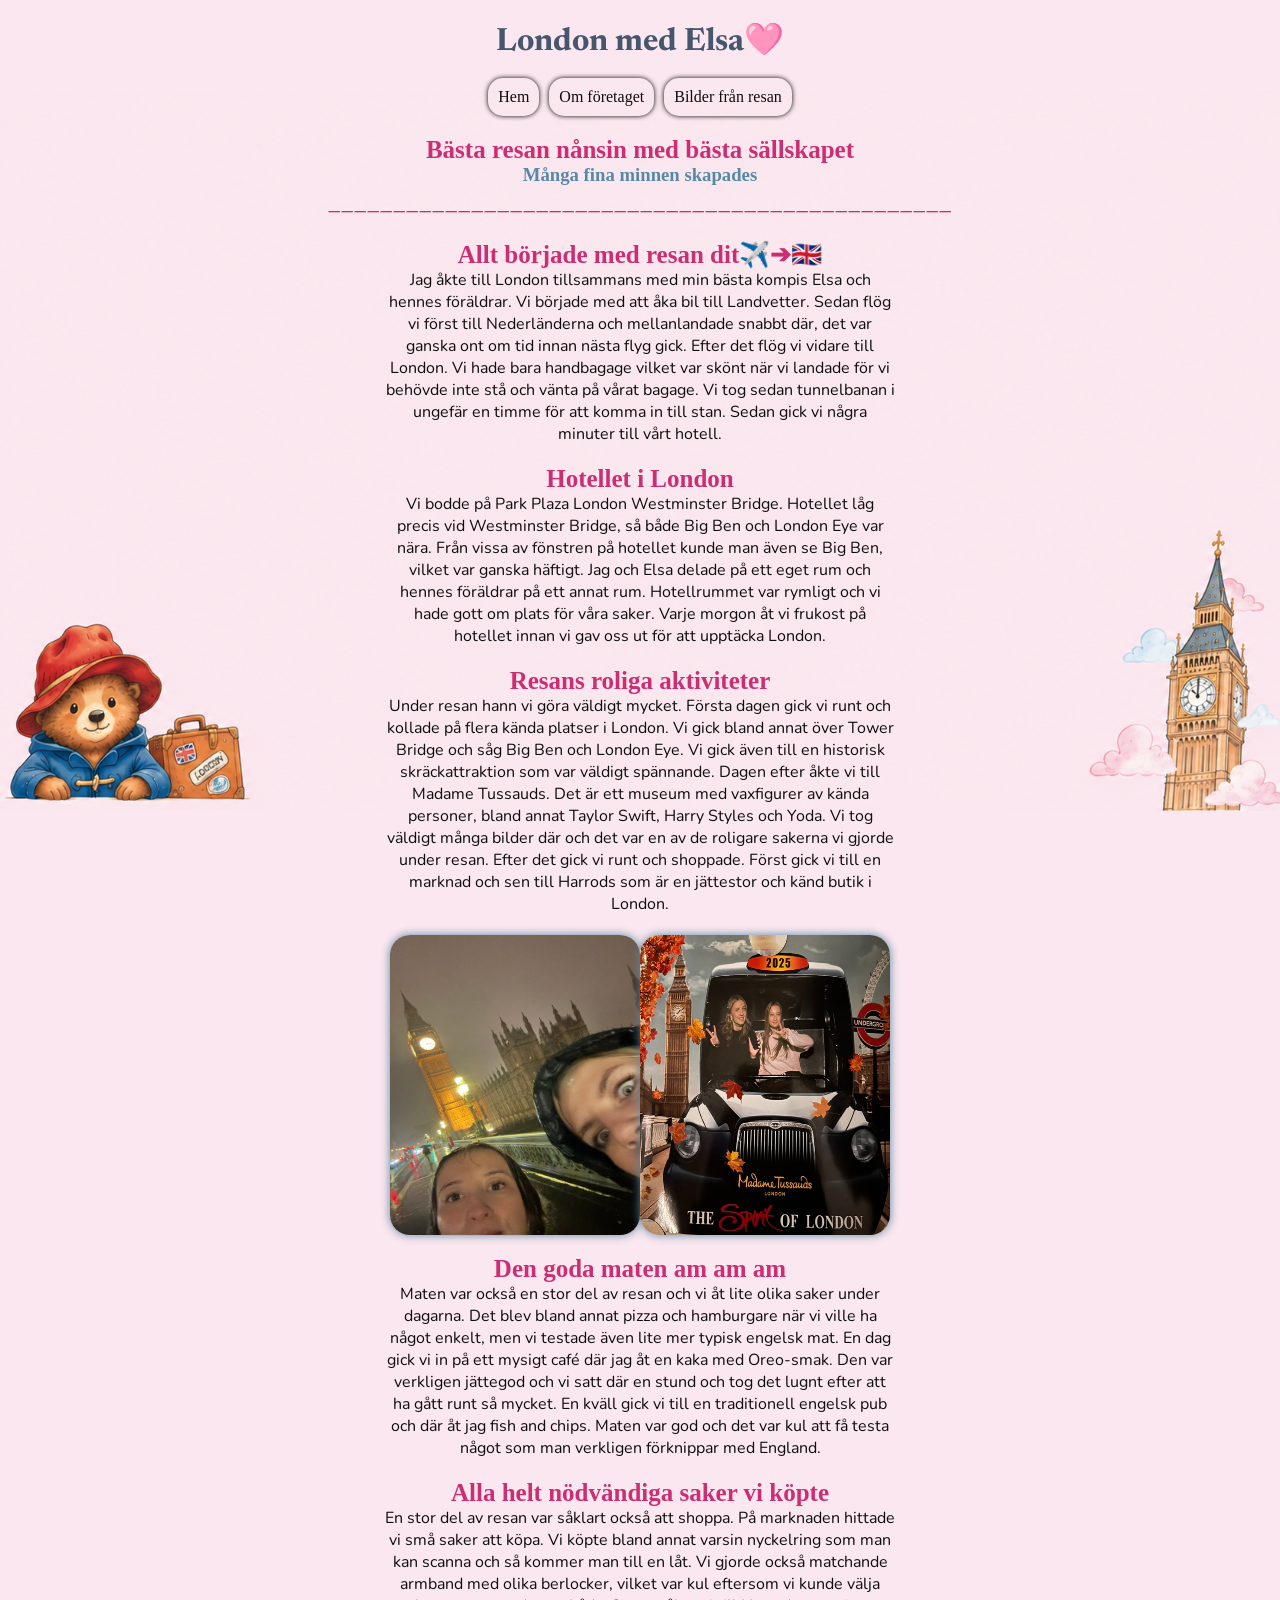
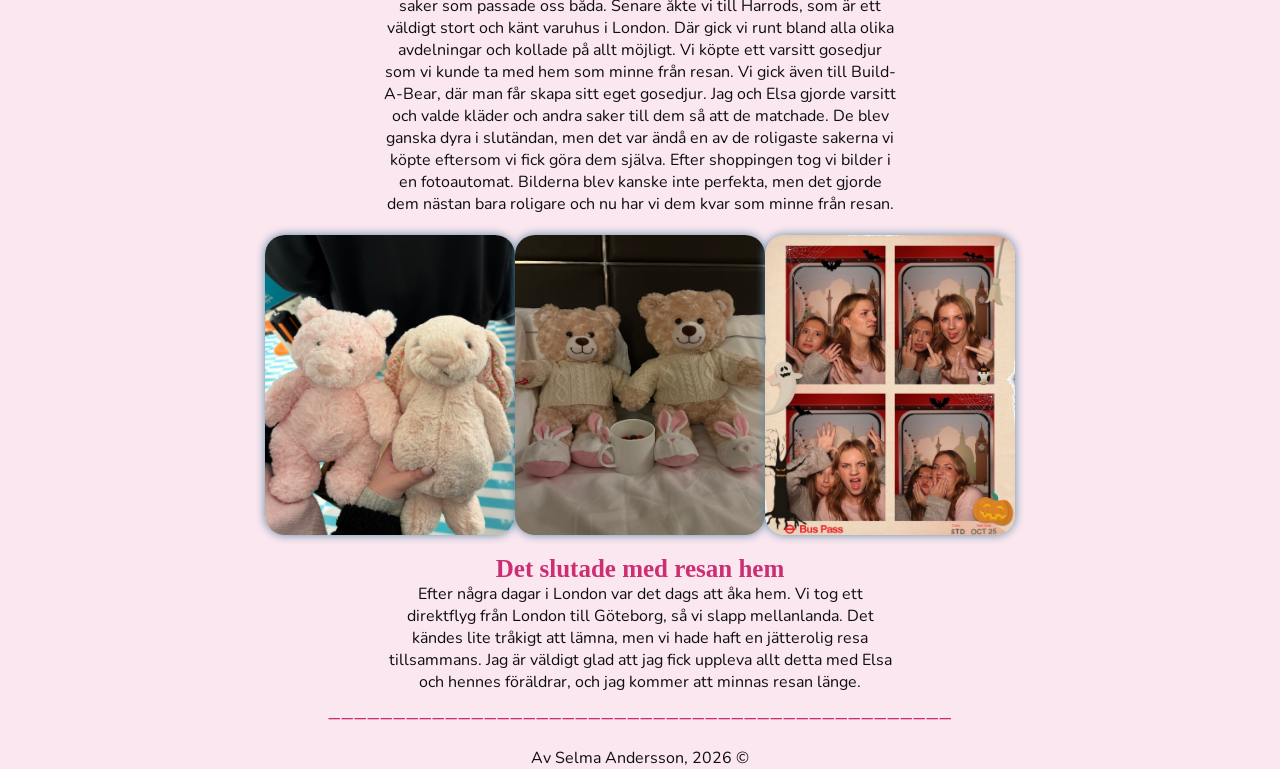
<file: Styling/index.html>
<!DOCTYPE html>
<html lang="sv">

<head>
    <meta charset="UTF-8">
    <meta name="viewport" content="width=device-width, initial-scale=1.0">
    <title>Document</title>
    <link rel="stylesheet" href="style.css">
</head>

<body class="Elsa">
    <header>
        <h1>London med Elsa🩷</h1>
    </header>
    <nav>
        <a href="../index.html">Hem</a>
        <a href="exempel.html">Om företaget</a>
        <a href="bildgalleri.html">Bilder från resan</a>
    </nav>

    <main>
        <section>
            <h2 class="subHead">Bästa resan nånsin med bästa sällskapet</h2>
            <h3>Många fina minnen skapades</h3>
            <p class="subHead">________________________________________________</p>
        </section>
        <section>
            <h2 class="subHead"> Allt började med resan dit✈️➔🇬🇧</h2>
            <p class="max">
                Jag åkte till London tillsammans med min bästa kompis Elsa och hennes föräldrar. Vi började med att åka
                bil till Landvetter. Sedan flög vi först till Nederländerna och mellanlandade snabbt där, det var ganska
                ont om tid innan nästa flyg gick. Efter det flög vi vidare till London.
                Vi hade bara handbagage vilket var skönt när vi landade för vi behövde inte stå och vänta på vårat
                bagage. Vi tog sedan tunnelbanan i ungefär en timme för att komma in till stan. Sedan gick vi några
                minuter till vårt hotell.
            </p>
        </section>
        <section>
            <h2 class="subHead">Hotellet i London</h2>
            <p class="max">
                Vi bodde på Park Plaza London Westminster Bridge. Hotellet låg precis vid Westminster Bridge, så både
                Big Ben och London Eye var nära. Från vissa av fönstren på hotellet kunde man även se Big Ben, vilket
                var ganska häftigt. Jag och Elsa delade på ett eget rum och hennes föräldrar på ett annat rum.
                Hotellrummet var rymligt och vi hade gott om plats för våra saker. Varje morgon åt vi
                frukost på hotellet innan vi gav oss ut för att upptäcka London.
            </p>
        </section>
        <section>
            <h2 class="subHead">Resans roliga aktiviteter</h2>
            <p class="max">
                Under resan hann vi göra väldigt mycket. Första dagen gick vi runt och kollade på flera kända platser i
                London. Vi gick bland annat över Tower Bridge och såg Big Ben och London Eye. Vi gick även till en
                historisk skräckattraktion som var väldigt spännande.

                Dagen efter åkte vi till Madame Tussauds. Det är ett museum med
                vaxfigurer av kända personer, bland annat Taylor Swift, Harry Styles och Yoda. Vi tog väldigt många
                bilder där och det var en av de roligare sakerna vi gjorde under resan.

                Efter det gick vi runt och shoppade. Först gick vi till en marknad och sen till Harrods som är en
                jättestor och känd butik i London.
                <p/>
                <section/>
            <section class="images">
             <img src="imgs/bigben.jpeg" height="250" alt="En bild på mig och Elsa vid big ben när det regnade">
             <img src="imgs/madame.JPG" height="250" alt="En bild från madame tussauds på mig och Elsa">
            </section>


        <section>
            <h2 class="subHead">Den goda maten am am am</h2>
            <p class="max">
                Maten var också en stor del av resan och vi åt lite olika saker under dagarna. Det blev bland annat
                pizza och hamburgare när vi ville ha något enkelt, men vi testade även lite mer typisk engelsk mat. En
                dag gick vi in på ett mysigt café där jag åt en kaka med Oreo-smak. Den var verkligen jättegod och vi
                satt där en stund och tog det lugnt efter att ha gått runt så mycket. En kväll gick vi till en
                traditionell engelsk pub och där åt jag fish and chips. Maten var god och det var kul att få testa
                något som man verkligen förknippar med England.
            </p>
        </section>
        <section>
            <h2 class="subHead">Alla helt nödvändiga saker vi köpte</h2>
            <p class="max">
                En stor del av resan var såklart också att shoppa. På marknaden hittade vi små saker att köpa. Vi köpte
                bland annat varsin nyckelring som man kan scanna och så kommer man till en låt. Vi gjorde också
                matchande armband med olika berlocker, vilket var kul eftersom vi kunde välja saker som
                passade oss båda. Senare åkte vi till Harrods, som är ett väldigt stort och känt varuhus i London. Där
                gick vi runt bland alla olika avdelningar och kollade på allt möjligt. Vi köpte ett varsitt gosedjur som
                vi kunde ta med
                hem som minne från resan.

                Vi gick även till Build-A-Bear, där man får skapa sitt eget gosedjur. Jag och Elsa gjorde varsitt och
                valde kläder och andra saker till dem så att de matchade. De blev ganska dyra i slutändan, men det var
                ändå en av de roligaste sakerna vi köpte eftersom vi fick göra dem själva. Efter shoppingen tog vi
                bilder i en fotoautomat. Bilderna blev kanske inte perfekta, men det gjorde dem nästan bara roligare och
                nu har vi dem kvar som minne från resan.
            </p>
            <section class="images">
            <img src="imgs/hoppsan.jpeg" height="200" alt="En bild på Elsas och mitt gosedjur som vi köpte på Jellycat">
            <img src="imgs/bertilinaa.jpeg" height="200" alt="En bild på Elsas och mitt gosedjur som vi gjorde på Build-A-Bear">
            <img src="imgs/fotoautomat.JPG" height="200" alt="En bild på Elsa och mig i en fotoautomat">
            </section>
        </section>
        <section>
            <h2 class="subHead">Det slutade med resan hem</h2>
            <p class="max">
                Efter några dagar i London var det dags att åka hem. Vi tog ett direktflyg från London till Göteborg, så
                vi slapp mellanlanda. Det kändes lite tråkigt att lämna, men vi hade haft en jätterolig resa
                tillsammans. Jag är väldigt glad att jag fick uppleva allt detta med Elsa och hennes föräldrar, och jag
                kommer att minnas resan länge.
            </p>
            <p class="subHead">________________________________________________</p>
        </section>

    </main>

  
    <footer><p>Av Selma Andersson, 2026 &copy;</p></footer>
</body>

</html>
</file>
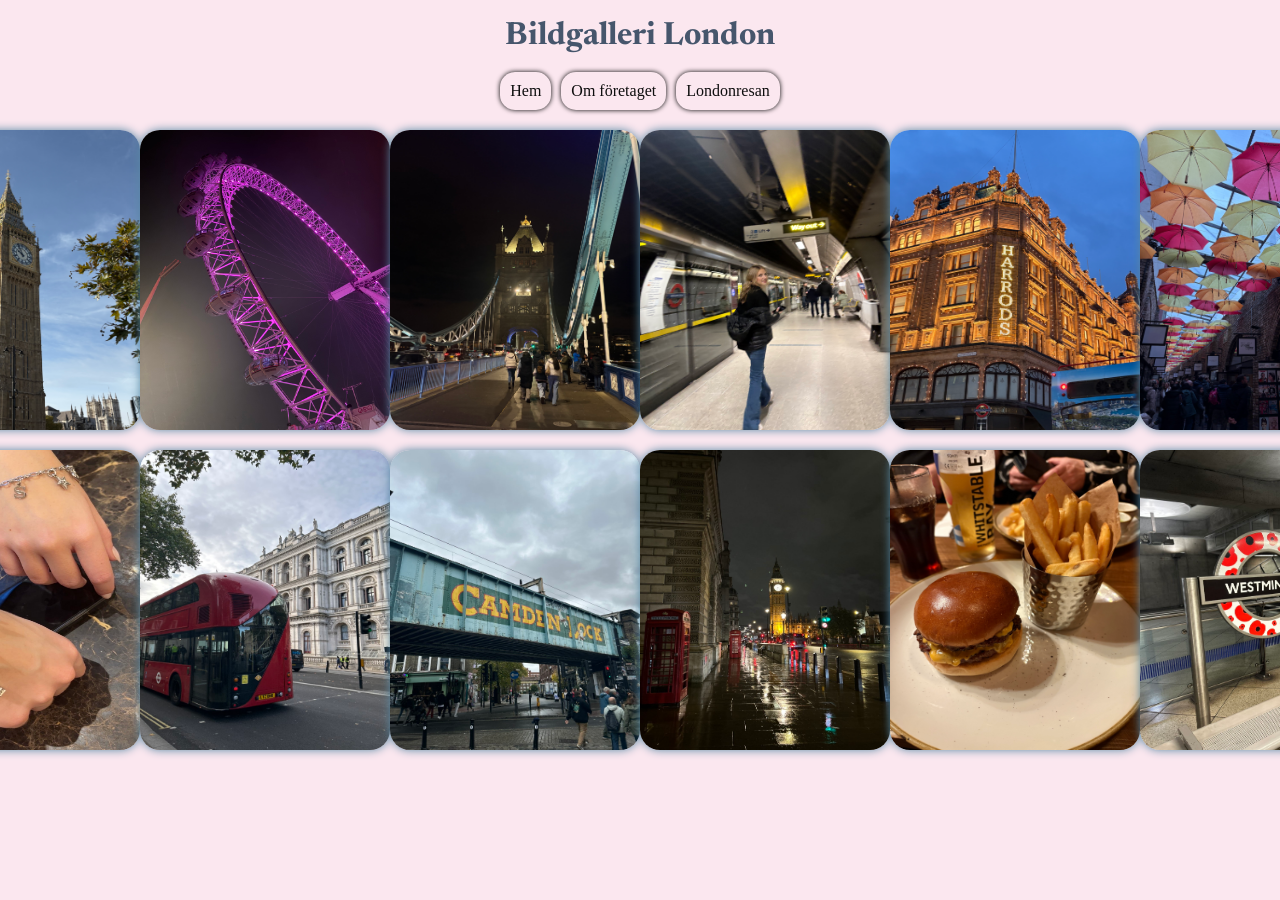
<file: Styling/bildgalleri.html>
<!DOCTYPE html>
<html lang="sv">
<head>
    <meta charset="UTF-8">
    <meta name="viewport" content="width=device-width, initial-scale=1.0">
    <title>Document</title>
    <link rel="stylesheet" href="style.css">
</head>
<body class="Bilder">
    <header>
        <h1>Bildgalleri London</h1>
    </header>
    <nav>
        <a href="index.html">Hem</a> 
        <a href="exempel.html">Om företaget</a>
        <a href="index.html">Londonresan</a>
    </nav>
    <main>
        <div class="row">
         <section class="images">
            <img src="imgs/bigbennn.jpeg" alt="En bild på mig och Elsa vid bigben i regnet">
            <img src="imgs/lonodneyeee.jpeg" alt="En bild på London Eye">
            <img src="imgs/towerbridgeee.jpeg" alt="En bild på Tower bridge i London">
            <img src="imgs/tunnelbana.jpeg" alt="En bild på Elsa vid tunnelbanan">
            <img src="imgs/harrods.jpeg" alt="En bild på ddet stora köpcentret harrods">
            <img src="imgs/camden.jpeg" alt="En bild på paraplyer vid camden market">
        </section>
        </div>
        <div class="row">
        <section class="images">
            <img src="imgs/armband.jpg" alt="En bild på mitt och Elsas berlockarmband vi gjorde">
            <img src="imgs/buss.JPG" alt="En bild på en röd london buss och en byggnad">
            <img src="imgs/camden.JPG" alt="En bild på Camden skylt på marknaden">
            <img src="imgs/londonnn.JPG" alt="En bild på kvällen när det är mörkt på big ben och telefonkiosker">
            <img src="imgs/hamburgare.jpeg" alt="En bild een hamburgertallrik">
            <img src="imgs/westminister.JPG" alt="En bild på en tunnelbana skylt där det står Westminister">
        </section>
</div>
    </main>
    <footer></footer>
</body>
</html>
</file>
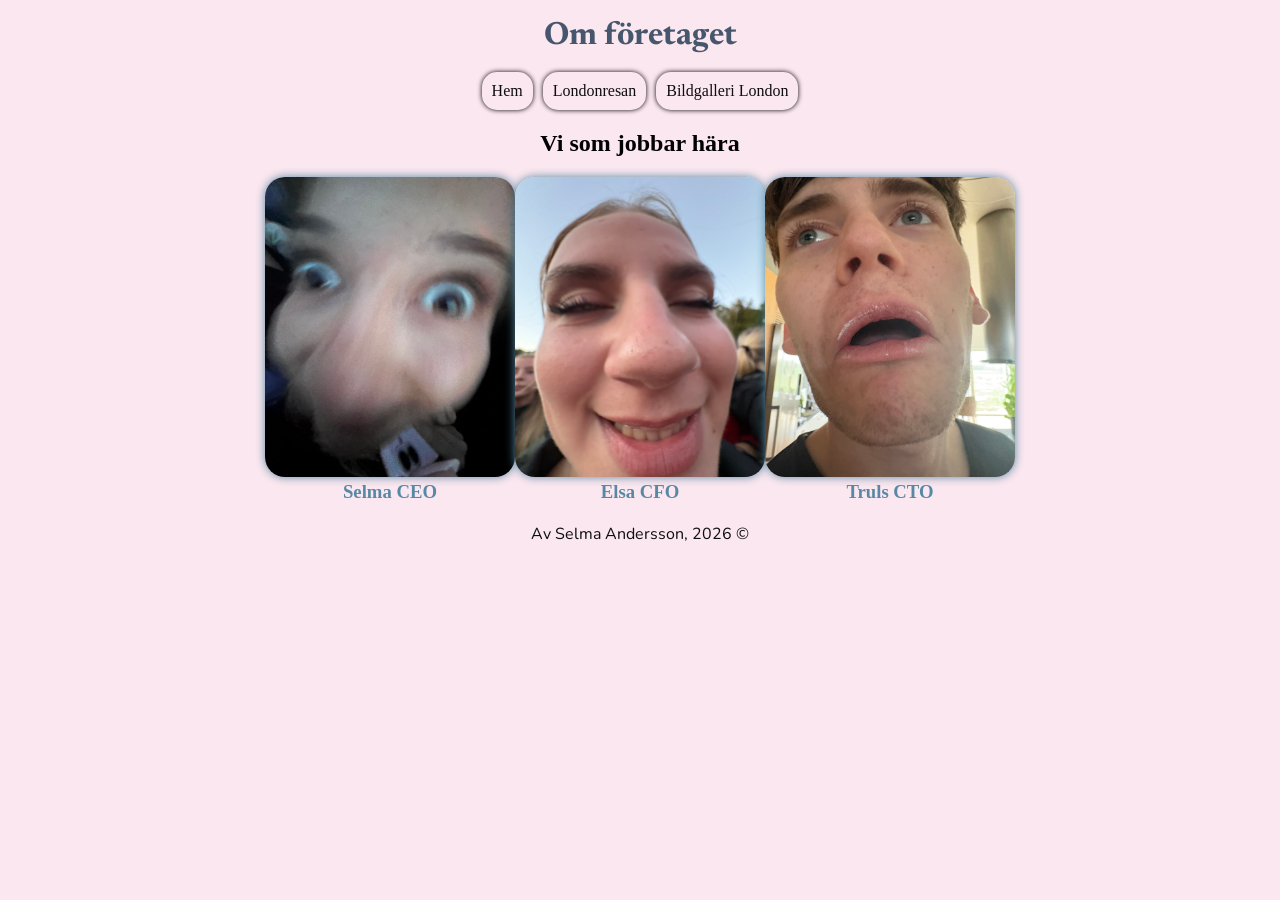
<file: Styling/exempel.html>
<!DOCTYPE html>
<html lang="sv">
<head>
    <meta charset="UTF-8">
    <meta name="viewport" content="width=<device-width, initial-scale=1.0">
    <title>Document</title>
    <link rel="stylesheet" href="style.css">
</head>
<body class="Bilder">
    <header>
        <h1>Om företaget</h1>
    </header>
  <nav>    
        <a href="index.html">Hem</a> 
        <a href="index.html">Londonresan</a>
        <a href="bildgalleri.html">Bildgalleri London</a>
    </nav>
    <main>
        <h2>Vi som jobbar hära</h2>
        <div class="row">
        <section>
            <img src="imgs/Selma.JPG" height="400" alt="En bild på CEO Selma Andersson">
            <h3>Selma CEO</h3>
        </section>
        <section>
            <img src="imgs/Elsa.jpeg" height="400" alt="En bild på CFO Elsa Gunnarsson">
            <h3>Elsa CFO</h3>
        </section>
        <section>
            <img src="imgs/Trulss.jpeg" height="400" alt="En bild på CTO Truls Melander">
            <h3>Truls CTO</h3>
        </section>
        </div>
        
        <div class="row"></div>
    </main>
    <footer>
         <p>Av Selma Andersson, 2026 &copy;</p>
    </footer>
</body>
</html>
</file>
<file: Styling/style.css>
@import url('https://fonts.googleapis.com/css2?family=Marcellus&family=Newsreader:ital,opsz,wght@0,6..72,200..800;1,6..72,200..800&family=Nunito:ital,wght@0,200..1000;1,200..1000&display=swap');

*,*::before,*::after {
    box-sizing: border-box;
    margin: 0;
    padding: 0;
}
:root{
    --bgcolor:#FFFFFF;
    --textcolor:#0e0e0e;
    --accentcolor:#EDBFC6;
    --h1color:#46566c;
    --h3color:#5889a4;
}
body.Elsa{background-color:rgb(251, 231, 239);
background-image:url(imgs/ChatGPT\ Image\ 28\ sep.\ 2026\ 10_13_24.png);
background-repeat: no-repeat;
background-size: contain;
background-attachment: fixed;
background-position: center center;
    display: flex;
    flex-direction: column;
    justify-content: center;
    align-items: center;
    width: 60dvw;
    margin: auto;
}
body.Bilder{
    background-color:rgb(251, 231, 239);
    display: flex;
    flex-direction: column;
    justify-content: center;
    align-items: center;
    margin: auto;
}

header {
    font-family: "Newsreader", serif;
    font-optical-sizing: auto;
    font-weight: 400;
    font-style: normal;
    }

nav{
    margin-top: 20px;
    /* border-bottom: 1px solid var(--h3color); */
    display:flex;
    flex-wrap: wrap;
    gap: 10px;
}


nav a {
    color:var(--textcolor);
    text-decoration: none;
    padding: 10px;
    box-shadow: 0 0 5px black;
    border-radius: 15px;
}

nav a:hover{
    box-shadow: 0 3px 5px black;
}

nav a:active {
    box-shadow: 0 1px 3px black;
}

h1,h2,h3,p {
    text-align: center;}
p{
    color: var(--textcolor);
    font-family: "Nunito", sans-serif;

}
h1 {color: var(--h1color);
margin-top: 20px;}

h3{
    color:var(--h3color);
}

h2 {
    margin-top: 20px;
}
.subHead {
    font-size: 25px;
    color:rgba(204, 42, 112, 0.985);
}

.max {
    max-width: 40dvw;
    margin-left: auto;
    margin-right: auto;
}

.row {
    display: flex;
    width: 100%;
    flex: 1;
}

footer {
    margin-top: 20px;
}

img{
    border-radius: 20px;
    box-shadow: 0 0 10px #5889a4;
    margin-top: 20px;
    height: 300px;
    width: 250px;
}

.images {
    display: flex;
    justify-content: center;
}
</file>
